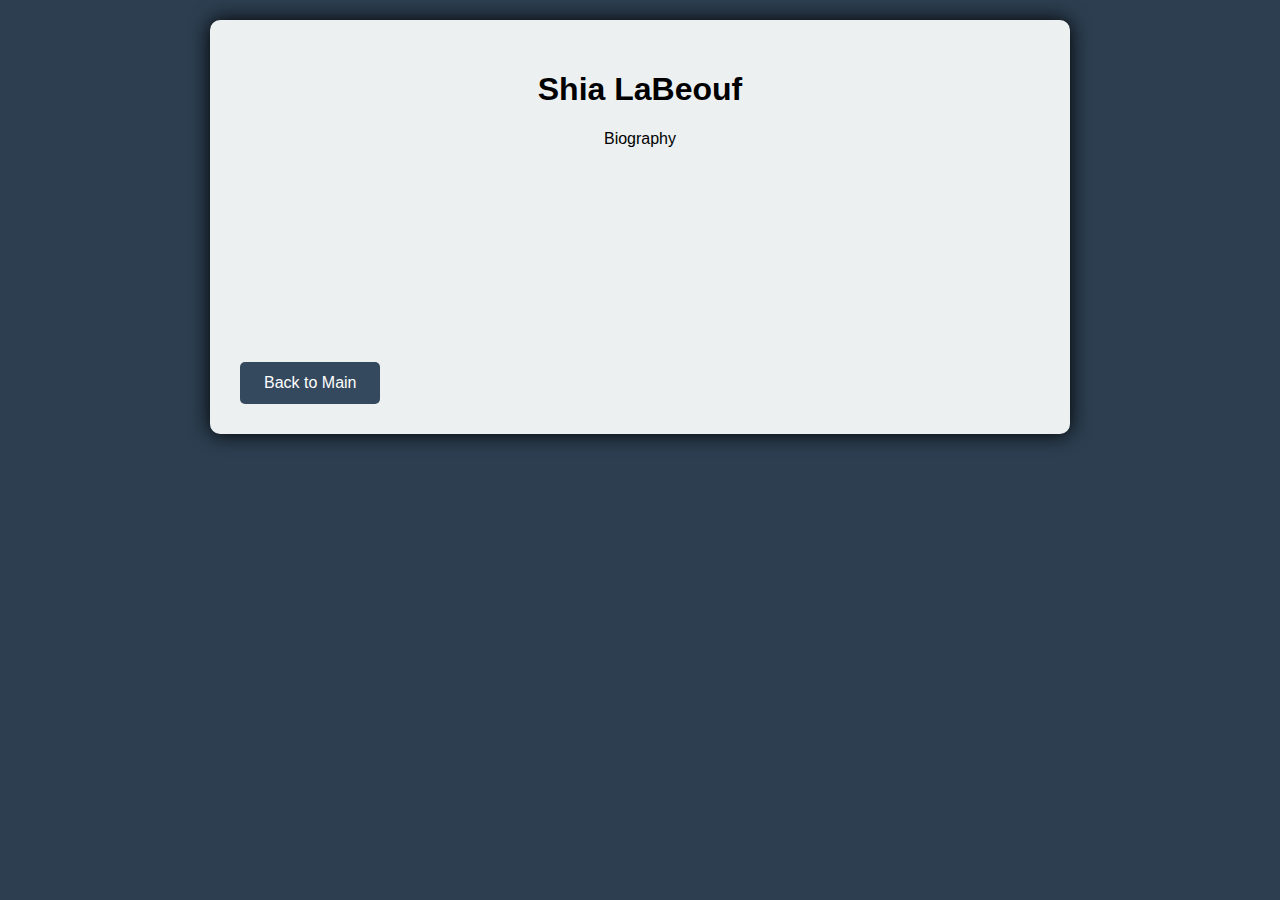
<file: Tribute Page/biography.html>
<!DOCTYPE html>
<link rel="stylesheet" href="assets/css/styles.css">
<head>
    <title>Shia LaBeouf - Biography</title>
</head>
<body>
    <div class="container">
        <header>
            <h1>Shia LaBeouf</h1>
            <p>Biography</p>
        </header>

        <div class="section">
            <h2>Biography</h2>
            <p>Shia Saide LaBeouf (born June 11, 1986) is an American actor, performance artist, and filmmaker. Beginning his career as a child actor on the Disney Channel series <em>Even Stevens</em> (2000-2003), LaBeouf transitioned to mainstream films including the <em>Transformers</em> series and <em>Indiana Jones and the Kingdom of the Crystal Skull</em>.</p>

            <p>In recent years, LaBeouf has become known for his experimental performance art pieces and motivational speaking moments. His authentic approach to life and art has inspired millions worldwide.</p>
        </div>

        <a href="index.html" class="nav-button">Back to Main</a>
    </div>
</body>
</html>
</file>
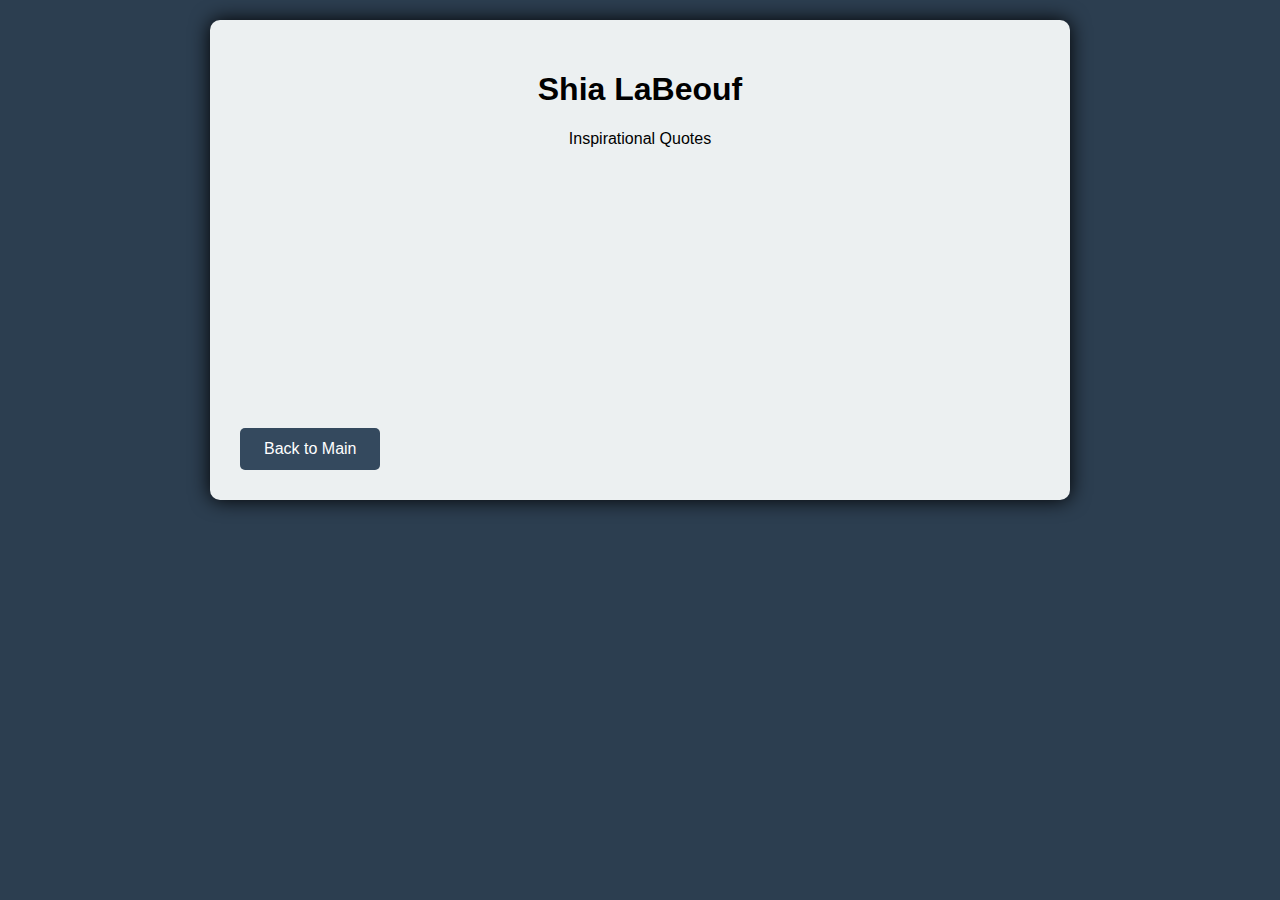
<file: Tribute Page/quotes.html>
<!DOCTYPE html>
<link rel="stylesheet" href="assets/css/styles.css">
<head>
    <title>Shia LaBeouf - Quotes</title>
</head>
<body>
    <div class="container">
        <header>
            <h1>Shia LaBeouf</h1>
            <p>Inspirational Quotes</p>
        </header>

        <div class="section">
            <h2>Inspirational Quotes</h2>
            <div class="quotes">
                <blockquote>"Just do it! Don't let your dreams be dreams. Yesterday you said tomorrow. So just do it!"</blockquote>
                <blockquote>"Nothing is impossible. You should get to the point where anyone else would quit, and you're not gonna stop there."</blockquote>
                <blockquote>"If you're tired of starting over, stop giving up."</blockquote>
            </div>
        </div>

        <a href="index.html" class="nav-button">Back to Main</a>
    </div>
</body>
</html>
</file>
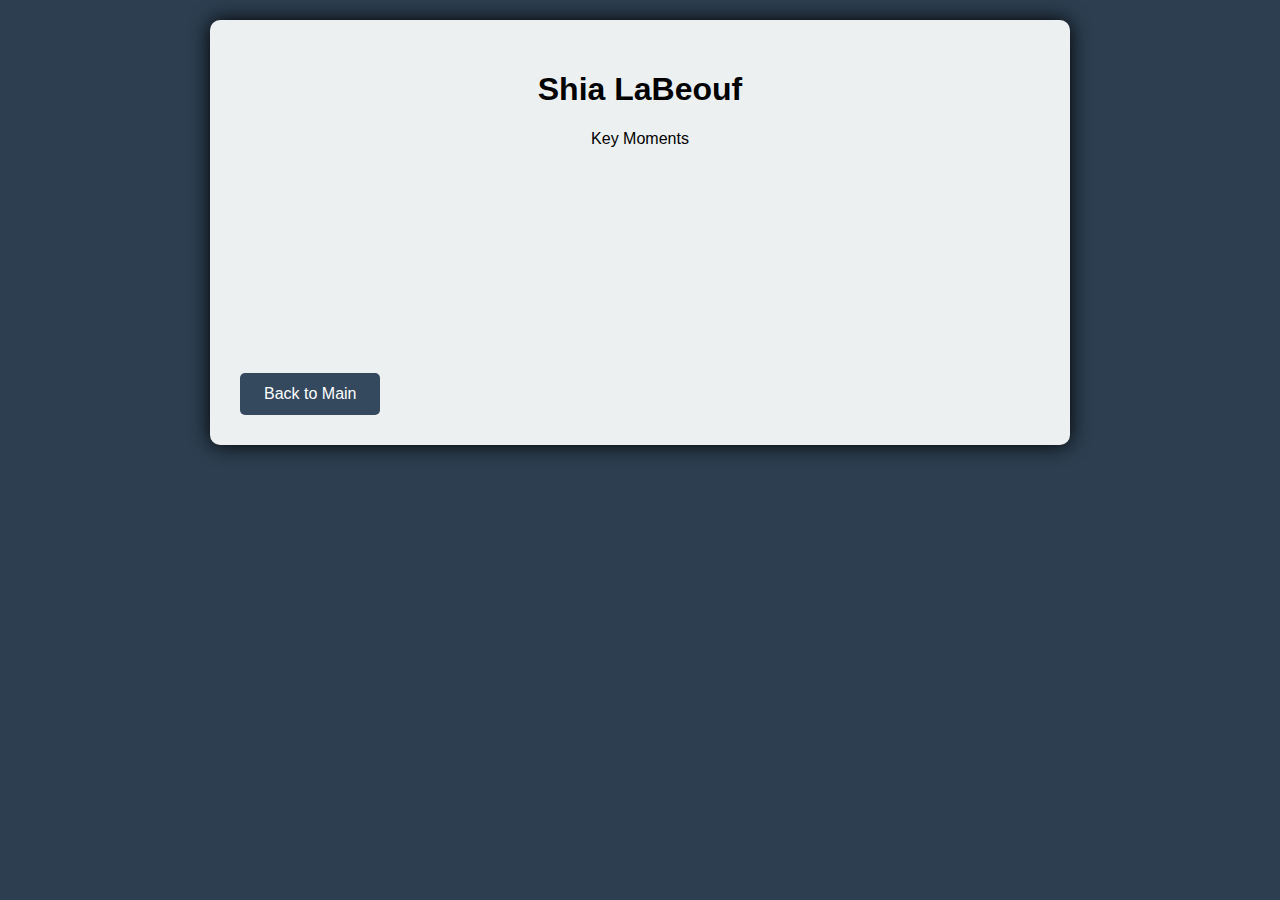
<file: Tribute Page/timeline.html>
<!DOCTYPE html>
<link rel="stylesheet" href="assets/css/styles.css">
<head>
    <title>Shia LaBeouf - Timeline</title>
</head>
<body>
    <div class="container">
        <header>
            <h1>Shia LaBeouf</h1>
            <p>Key Moments</p>
        </header>

        <div class="section">
            <h2>Key Moments</h2>
            <ul class="timeline">
                <li>2000 - Breakout role in Disney's Even Stevens</li>
                <li>2007 - First Transformers movie release</li>
                <li>2014 - #IAMSORRY performance art installation</li>
                <li>2020 - Starred in autobiographical film Honey Boy</li>
            </ul>
        </div>

        <a href="index.html" class="nav-button">Back to Main</a>
    </div>
</body>
</html>
</file>
<file: Tribute Page/assets/css/styles.css>
body {
    font-family: 'Arial';
    background-color: #2C3E50;
    margin: 0;
    padding: 20px;
}

.container {
    max-width: 800px;
    margin: auto;
    background-color: #ECF0F1;
    padding: 30px;
    border-radius: 10px;
    box-shadow: 0 0 20px rgba(1, 1, 1, 1);
    animation: containerEntrance 1s ease-out;
}

@keyframes containerEntrance {
    from {
        opacity: 0;
        transform: translateY(50px);
    }
    to {
        opacity: 1;
        transform: translateY(0);
    }
}

header {
    text-align: center;
    animation: headerFade 1.5s ease-in;
}

@keyframes headerFade {
    from {
        opacity: 0;
        transform: translateY(-30px);
    }
    to {
        opacity: 1;
        transform: translateY(0);
    }
}

.main-img {
    width: 100%;
    max-width: 500px;
    border-radius: 8px;
    margin: 20px 0;
    display: block;
    margin-left: auto;
    margin-right: auto;
    transition: transform 0.3s ease, box-shadow 0.3s ease;
}

.main-img:hover {
    box-shadow: 0 10px 20px rgba(0,0,0,0.2);
}

.section {
    margin: 30px 0;
    opacity: 0;
    animation: sectionSlide 0.8s forwards;
}

@keyframes sectionSlide {
    from {
        opacity: 0;
        transform: translateX(-50px);
    }
    to {
        opacity: 1;
        transform: translateX(0);
    }
}

.section:nth-child(1) { animation-delay: 0.3s; }
.section:nth-child(2) { animation-delay: 0.6s; }
.section:nth-child(3) { animation-delay: 0.9s; }

.quotes {
    background-color: #ECF0F1;
    padding: 20px;
    border-left: 4px solid #7F8C8D;
    margin: 20px 0;
    transition: border-left-color 0.5s ease;
}

blockquote {
    font-style: italic;
    margin: 15px 0;
    color: #7F8C8D;
    transition: color 0.3s ease;
}

blockquote:hover {
    color: #34495E;
}

.timeline {
    list-style-type: none;
    padding: 0;
}

.timeline li {
    margin: 15px 0;
    padding-left: 20px;
    border-left: 2px solid #7F8C8D;
    opacity: 0;
    animation: timelineEntry 0.6s forwards;
}

@keyframes timelineEntry {
    from {
        opacity: 0;
        transform: translateX(30px);
    }
    to {
        opacity: 1;
        transform: translateX(0);
    }
}

.timeline li:nth-child(1) { animation-delay: 0.4s; }
.timeline li:nth-child(2) { animation-delay: 0.6s; }
.timeline li:nth-child(3) { animation-delay: 0.8s; }
.timeline li:nth-child(4) { animation-delay: 1.0s; }

.navigation {
    display: flex;
    justify-content: center;
    gap: 20px;
    margin: 30px 0;
}

.nav-button {
    display: inline-block;
    padding: 12px 24px;
    background-color: #34495E;
    color: white;
    text-decoration: none;
    border-radius: 5px;
    transition: all 0.3s ease;
}

.nav-button:hover {
    background-color: #2C3E50;
    transform: scale(1.03);
    box-shadow: 0 5px 15px rgba(0,0,0,0.2);
}
</file>
